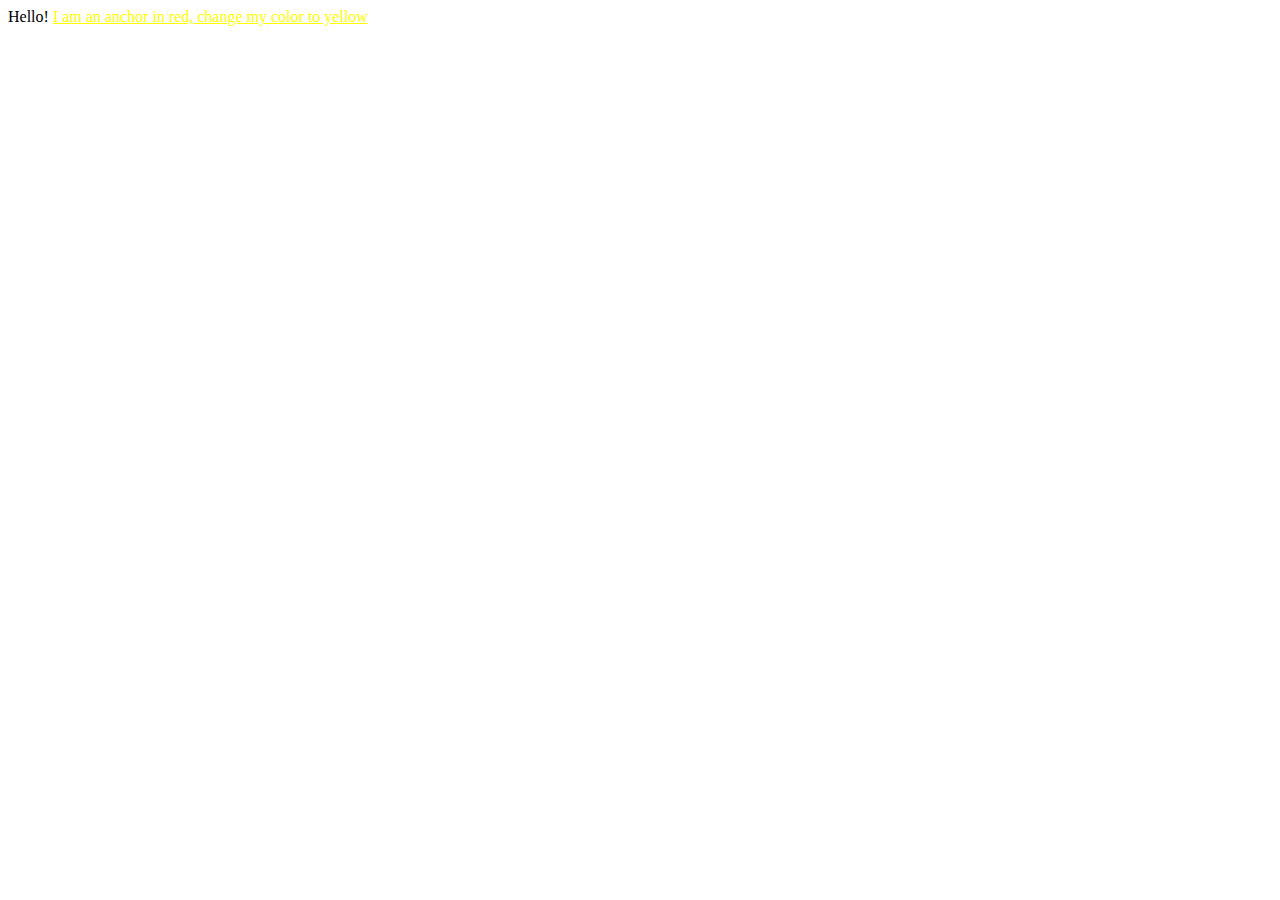
<file: exercises/01.2-Your-First-Style/index.html>
<!DOCTYPE html>
<html>
	<head>
		<style>
			a {
				/* change this style to blue */
				color: yellow;
			}
		</style>
	</head>

	<body>
		Hello! <a href="#">I am an anchor in red, change my color to yellow</a>
	</body>
</html>
</file>
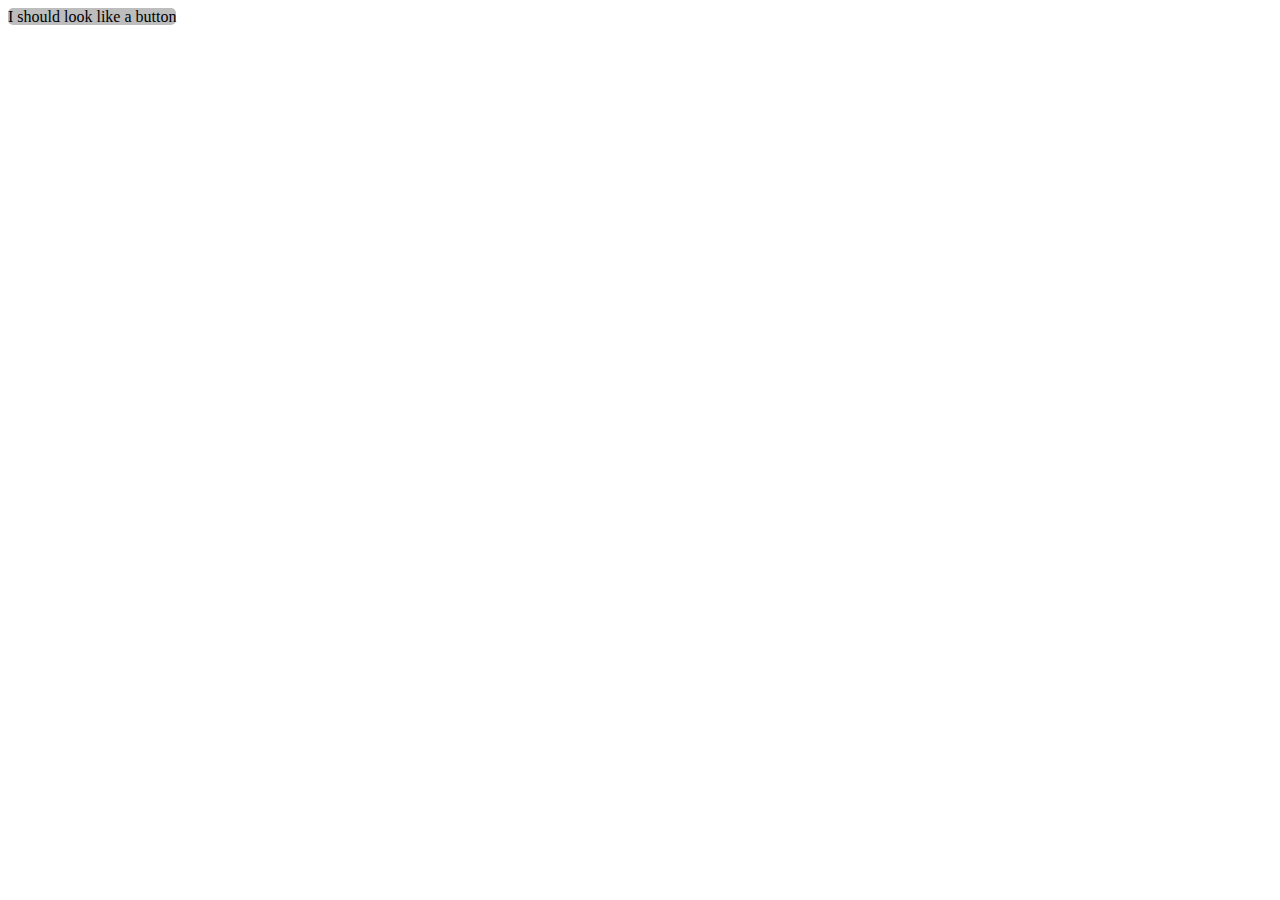
<file: exercises/04.3-id-Selector/index.html>
<!DOCTYPE html>
<html>
	<head>
		<link rel="stylesheet" type="text/css" href="./styles.css" />
		<title>04.3 ID selector</title>
	</head>

	<body>
		<span id="button1">I should look like a button</span>
	</body>
</html>
</file>
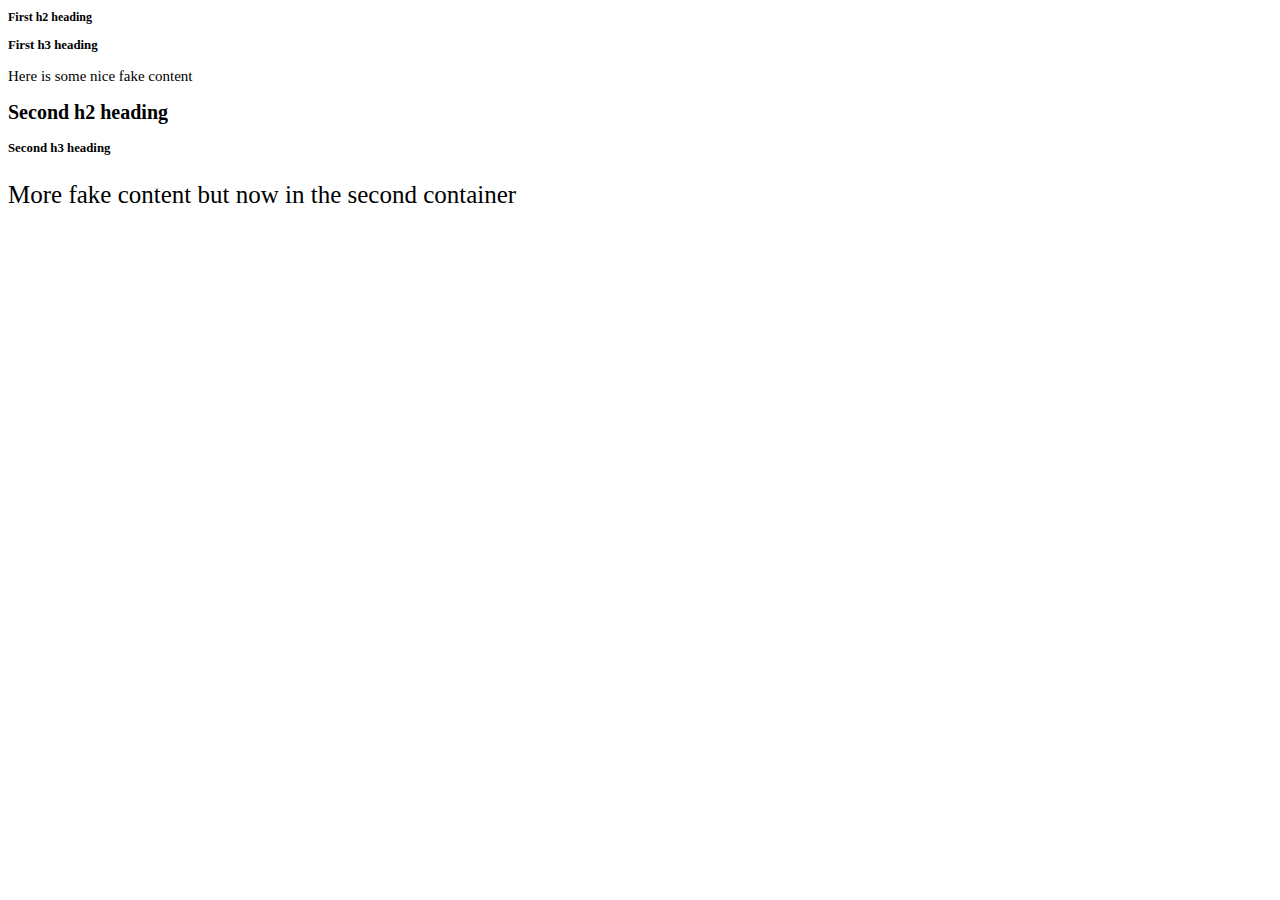
<file: exercises/12-Relative-Length-EM-REM/index.html>
<!DOCTYPE html>
<html>
	<head>
		<meta charset="utf-8" />
		<meta name="viewport" content="width=device-width" />
		<link rel="stylesheet" type="text/css" href="./styles.css" />
		<title>12 Relative Length EM REM</title>
	</head>
	<body>
		<div id="my-first-div">
			<h2>First h2 heading</h2>
			<h3>First h3 heading</h3>
			<p>Here is some nice fake content</p>
		</div>

		<div id="the-second-one">
			<h2>Second h2 heading</h2>
			<h3>Second h3 heading</h3>
			<p>More fake content but now in the second container</p>
		</div>
	</body>
</html>
</file>
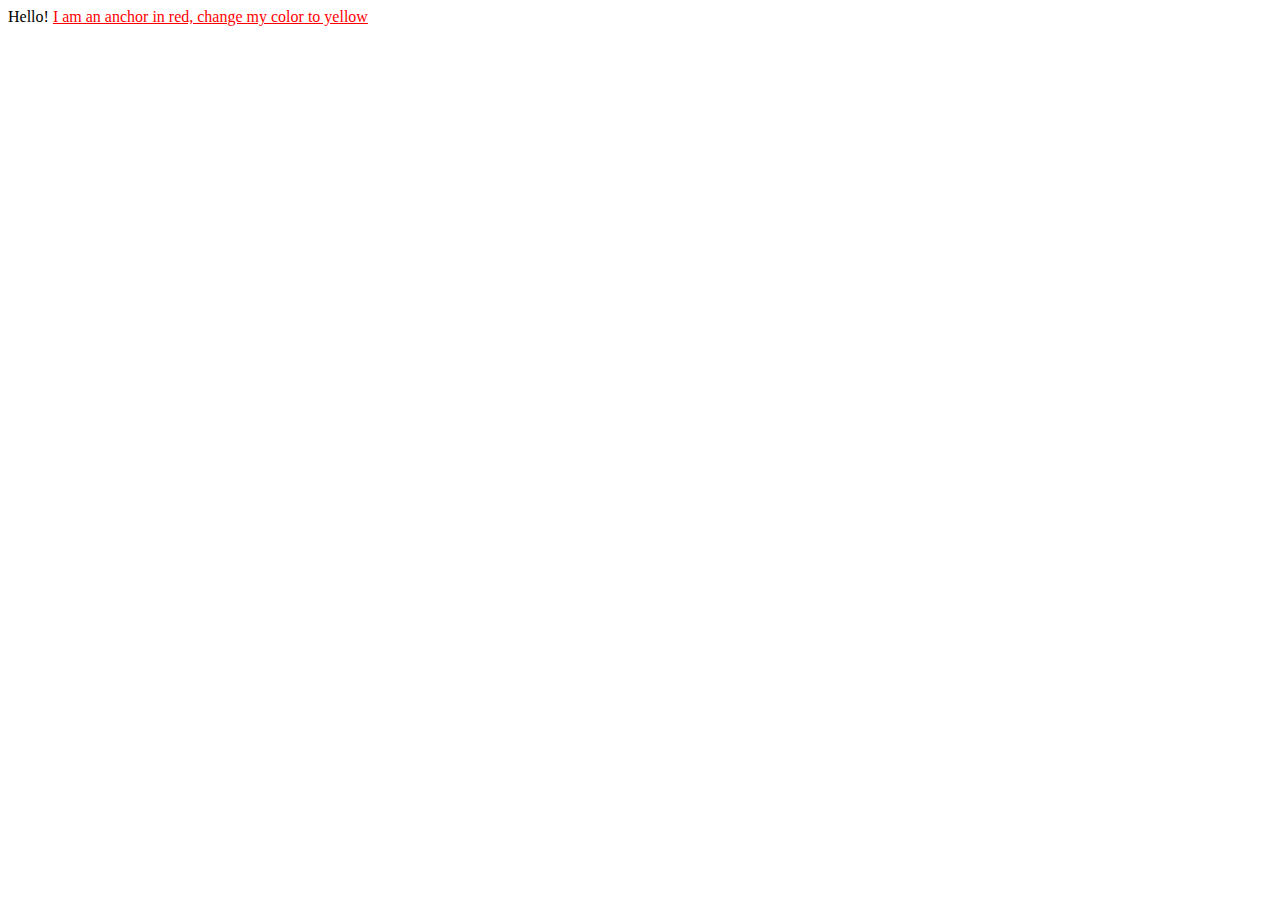
<file: .learn/resets/01.2-Your-First-Style/index.html>
<!DOCTYPE html>
<html>
	<head>
		<style>
			a {
				/* change this style to blue */
				color: red;
			}
		</style>
	</head>
	<body>
		Hello! <a href="#">I am an anchor in red, change my color to yellow</a>
	</body>
</html>
</file>
<file: exercises/04.3-id-Selector/styles.css>
#button1 {
	background: #bdbdbd;
	border: #5e5e5e;
	border-radius: 5px;
}
</file>
<file: exercises/12-Relative-Length-EM-REM/styles.css>
#my-first-div {
	font-size: 15px;
}

#the-second-one {
	font-size: 25px;
}

/* YOUR CODE BELOW THIS LINE */
h2 {
	font-size: 0.8em;
}

h3 {
	font-size: 0.8rem;
}
</file>
